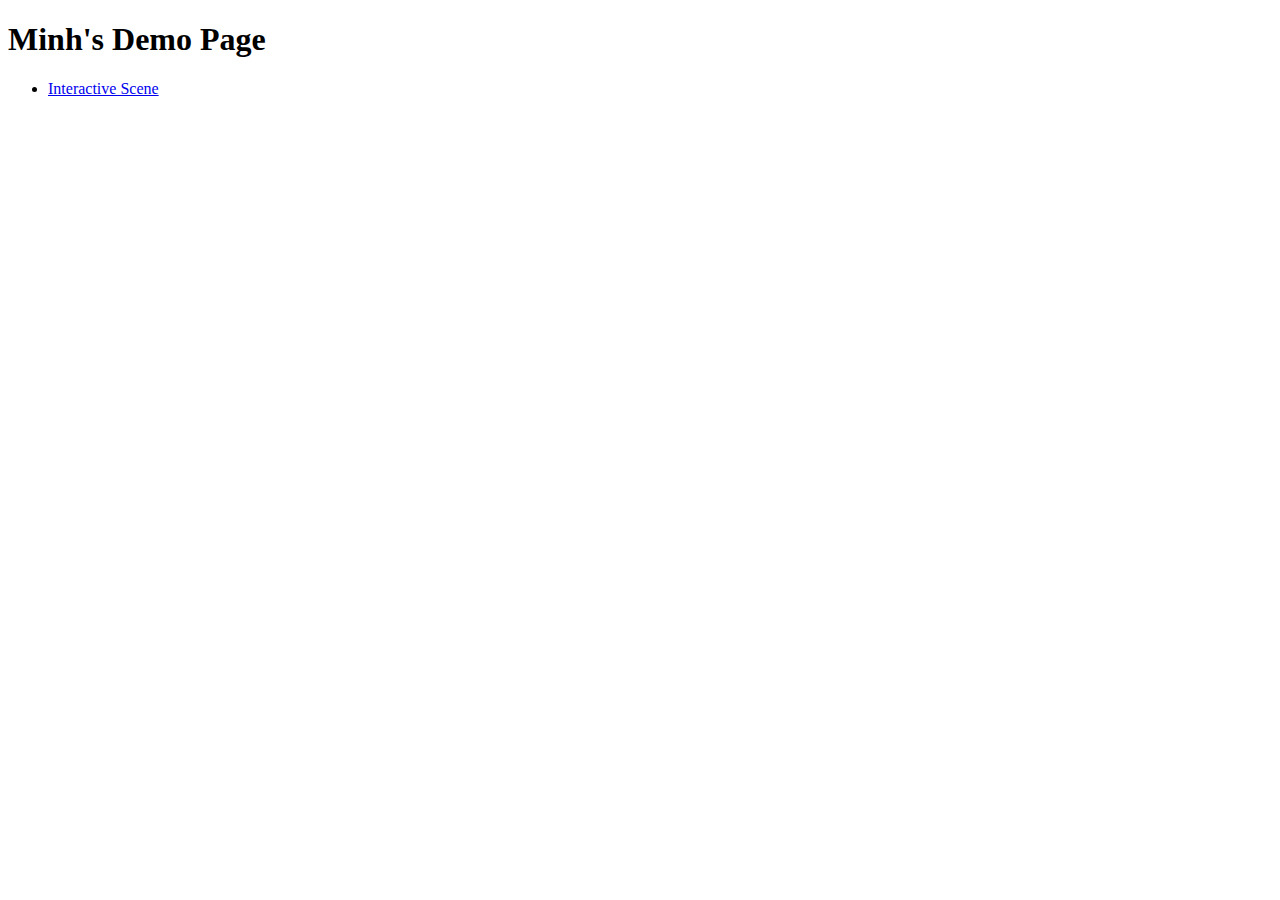
<file: index.html>
<!DOCTYPE html>
<html lang="en">
<head>
    <meta charset="UTF-8">
    <meta name="viewport" content="width=device-width, initial-scale=1.0">
    <title>Minh's Demo Page</title>
</head>
<body>
    <h1>Minh's Demo Page</h1>
    <ul>
        <li>
            <a href="interactive">Interactive Scene</a>
        </li>
    </ul>
</body>
</html>
</file>
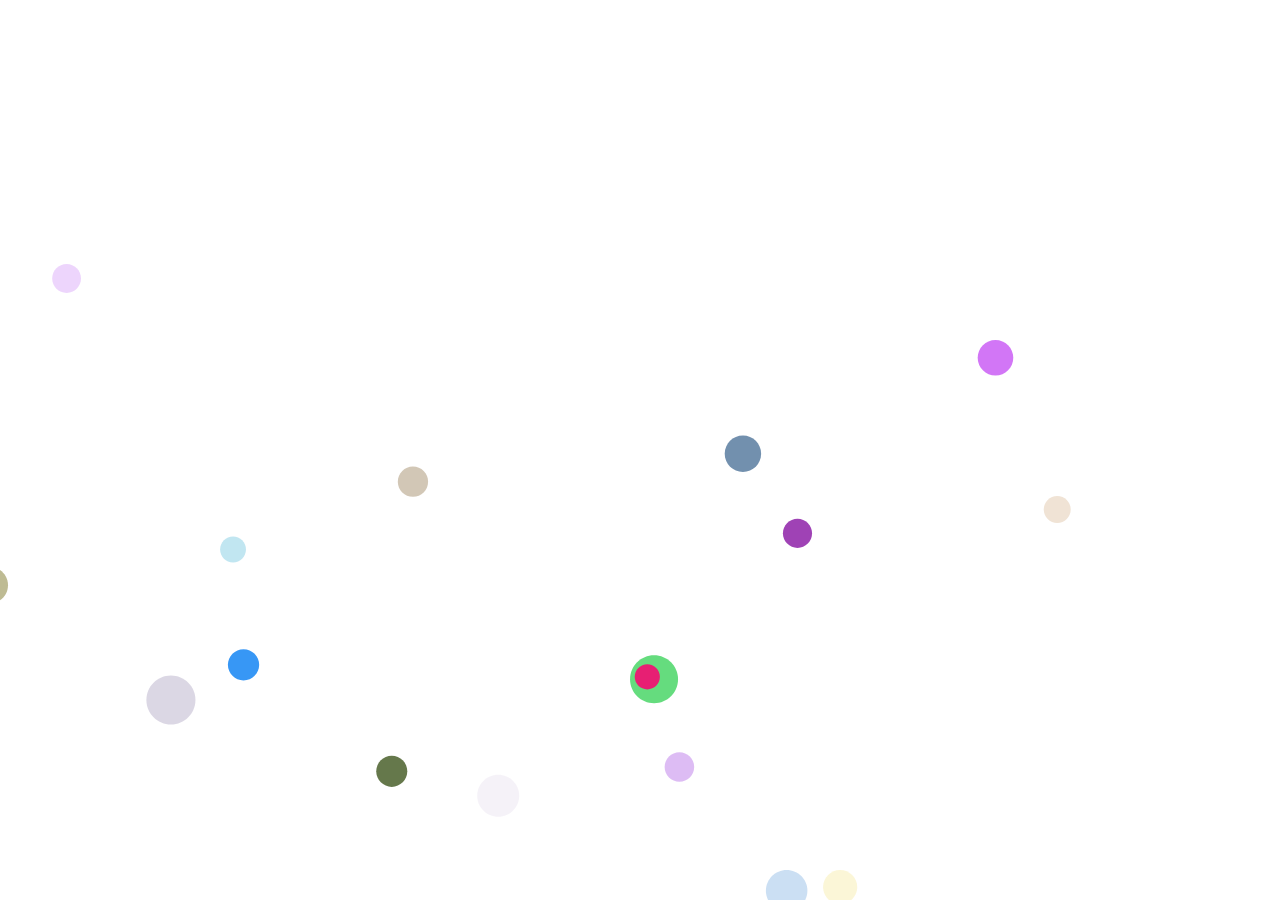
<file: demo/index.html>
<!DOCTYPE html>
<html>
  <head>
    <meta name="viewport" width=device-width, initial-scale=1.0, maximum-scale=1.0, user-scalable=0>
    <link rel="stylesheet" href="css/fullscreenp5.css">
    <script src="js/p5.min.js"></script>
    <!-- If you are going to use sound in your project, uncomment the line below this... -->
    <!-- <script src="js/p5.sound.min.js"></script> -->

    <!-- If you are going to use the collision detection library in your project, uncomment the line below this... -->
    <!-- <script src="js/p5.collide2d.min.js"></script> -->
    <script src="template.js"></script>
  </head>
  <body>
  </body>
</html>
</file>
<file: demo/css/fullscreenp5.css>
body, html {
    padding: 0;
    margin: 0;
    height: 100%;
    overflow: hidden;
}
::-webkit-scrollbar {
    display: none;
}
</file>
